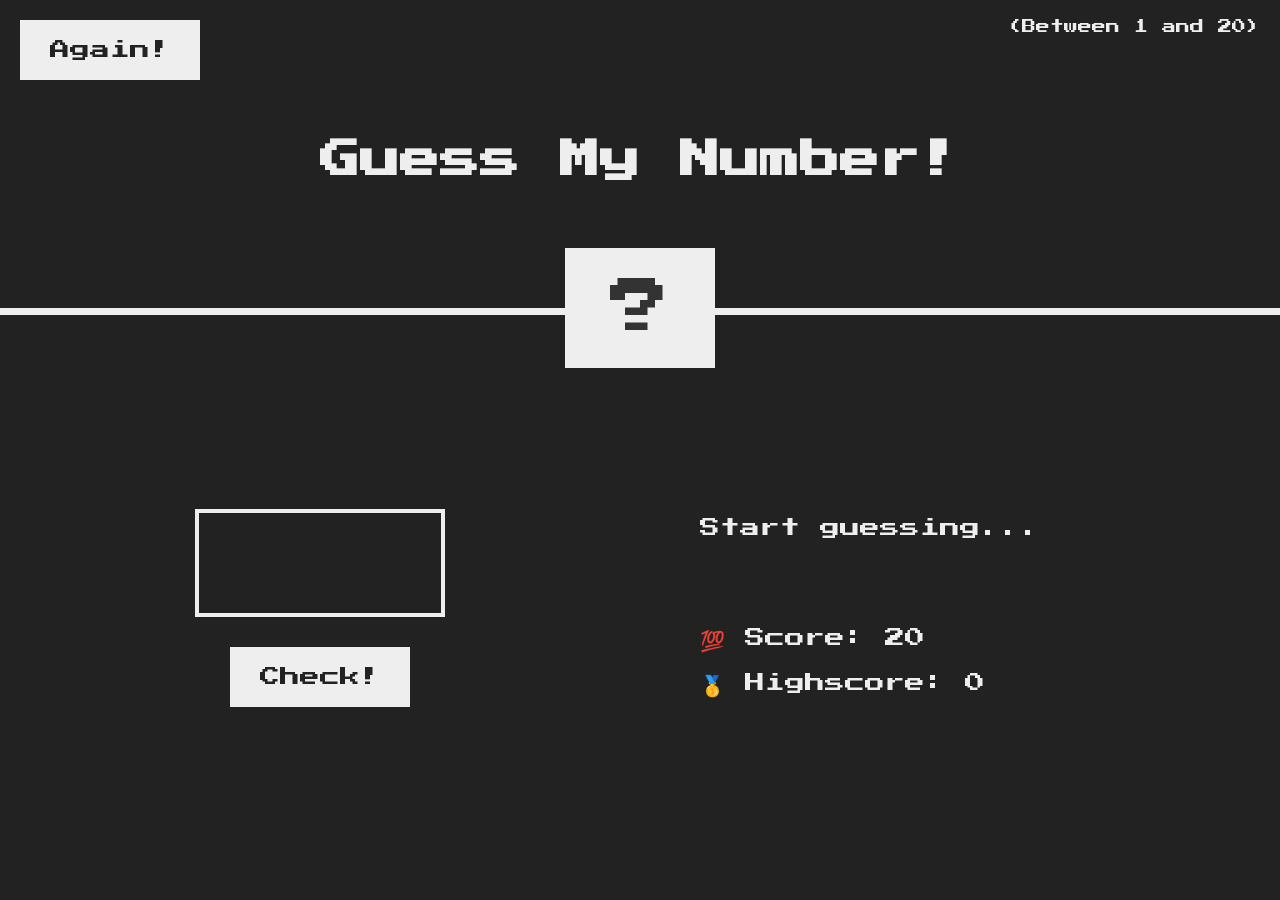
<file: GUESS-MY-NUMBER/index.html>
<!DOCTYPE html>
<html lang="en">
  <head>
    <meta charset="UTF-8" />
    <meta name="viewport" content="width=device-width, initial-scale=1.0" />
    <meta http-equiv="X-UA-Compatible" content="ie=edge" />
    <link rel="stylesheet" href="style.css" />
    <title>Guess My Number!</title>
  </head>
  <body>
    <header>
      <h1>Guess My Number!</h1>
      <p class="between">(Between 1 and 20)</p>
      <button class="btn again">Again!</button>
      <div class="number">?</div>
    </header>
    <main>
      <section class="left">
        <input type="number" class="guess" />
        <button class="btn check">Check!</button>
      </section>
      <section class="right">
        <p class="message">Start guessing...</p>
        <p class="label-score">💯 Score: <span class="score">20</span></p>
        <p class="label-highscore">
          🥇 Highscore: <span class="highscore">0</span>
        </p>
      </section>
    </main>
    <script src="script.js"></script>
  </body>
</html>
</file>
<file: GUESS-MY-NUMBER/style.css>
@import url('https://fonts.googleapis.com/css?family=Press+Start+2P&display=swap');

* {
  margin: 0;
  padding: 0;
  box-sizing: inherit;
}

html {
  font-size: 62.5%;
  box-sizing: border-box;
}

body {
  font-family: 'Press Start 2P', sans-serif;
  color: #eee;
  background-color: #222;
  /* background-color: #60b347; */
  /*background-color: #000fff;*/
}

/* LAYOUT */
header {
  position: relative;
  height: 35vh;
  border-bottom: 7px solid #eee;
}

main {
  height: 65vh;
  color: #eee;
  display: flex;
  align-items: center;
  justify-content: space-around;
}

.left {
  width: 52rem;
  display: flex;
  flex-direction: column;
  align-items: center;
}

.right {
  width: 52rem;
  font-size: 2rem;
}

/* ELEMENTS STYLE */
h1 {
  font-size: 4rem;
  text-align: center;
  position: absolute;
  width: 100%;
  top: 52%;
  left: 50%;
  transform: translate(-50%, -50%);
}

.number {
  background: #eee;
  color: #333;
  font-size: 6rem;
  width: 15rem;
  padding: 3rem 0rem;
  text-align: center;
  position: absolute;
  bottom: 0;
  left: 50%;
  transform: translate(-50%, 50%);
}

.between {
  font-size: 1.4rem;
  position: absolute;
  top: 2rem;
  right: 2rem;
}

.again {
  position: absolute;
  top: 2rem;
  left: 2rem;
}

.guess {
  background: none;
  border: 4px solid #eee;
  font-family: inherit;
  color: inherit;
  font-size: 5rem;
  padding: 2.5rem;
  width: 25rem;
  text-align: center;
  display: block;
  margin-bottom: 3rem;
}

.btn {
  border: none;
  background-color: #eee;
  color: #222;
  font-size: 2rem;
  font-family: inherit;
  padding: 2rem 3rem;
  cursor: pointer;
}

.btn:hover {
  background-color: #ccc;
}

.message {
  margin-bottom: 8rem;
  height: 3rem;
}

.label-score {
  margin-bottom: 2rem;
}
</file>
